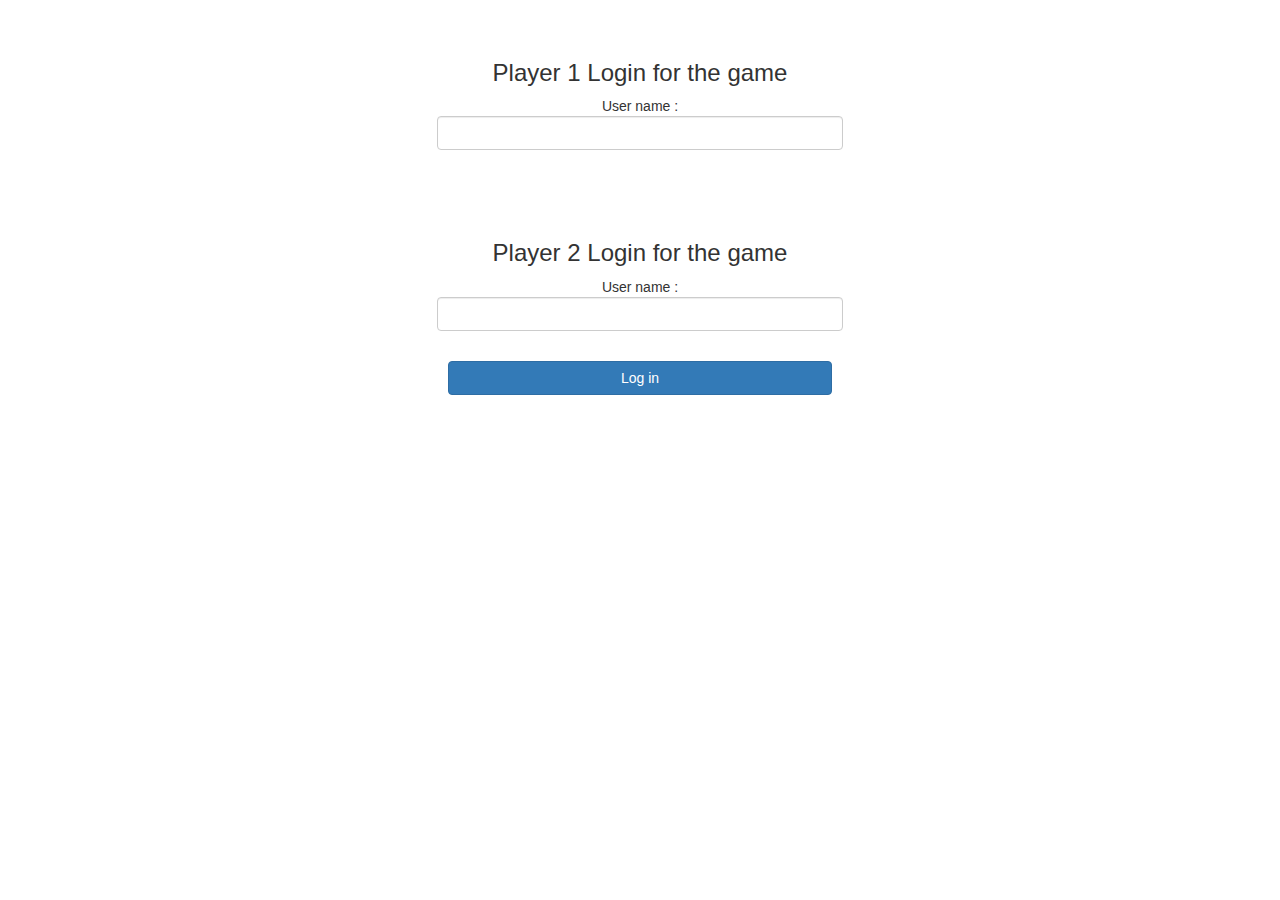
<file: index.html>
<!DOCTYPE html>
<html>
<head>
	<title>The Math Quiz Game</title>

<meta name="viewport" content="width=device-width, initial-scale=1">
<link rel="stylesheet" href="https://maxcdn.bootstrapcdn.com/bootstrap/3.4.0/css/bootstrap.min.css">
<script src="https://ajax.googleapis.com/ajax/libs/jquery/3.4.1/jquery.min.js"></script>
<script src="https://maxcdn.bootstrapcdn.com/bootstrap/3.4.0/js/bootstrap.min.js"></script>

<link rel="stylesheet" type="text/css" href="game.css">
<script src="main.js"></script>
<center>
    <div class = "col-lg-4 col-sm-8 col-xs-11 login_div1">
        <h3>Player 1 Login for the game </h3>
        <label1> User name :</label1>
        <input type="text" id="player1_name_input" class="form-control" placeholders = "Player 1 Name">
        <br>
    </div>
    <div class = "col-lg-4 col-sm-8 col-xs-11 login_div2">
        <h3>Player 2 Login for the game </h3>
        <label1> User name :</label1>
        <input type="text" id="player2_name_input" class="form-control" placeholders = "Player 2 Name">
        <br>
    </div>
    <button  style ="width:30%" class="btn btn-primary" onclick="addUser()">Log in</button>
    </center>
</head>
</html>
</file>
<file: game.css>
.login_div1 , .login_div2
	{
		background: white;
		padding: 10px;
		margin-top:30px;
		float: none;
		border-radius: 15px;
	}


#player1_name , #player2_name
{
	display: inline-block;
	margin-left: 20px;
}
#word
{
	width: 60%;
}
#word_display
{
	letter-spacing: 5px;
}
#output
{
background: white;
border-radius: 10px;
border-top: 10px solid #AA4465;
padding: 10px;
float: none;
text-align: left;
}
</file>
